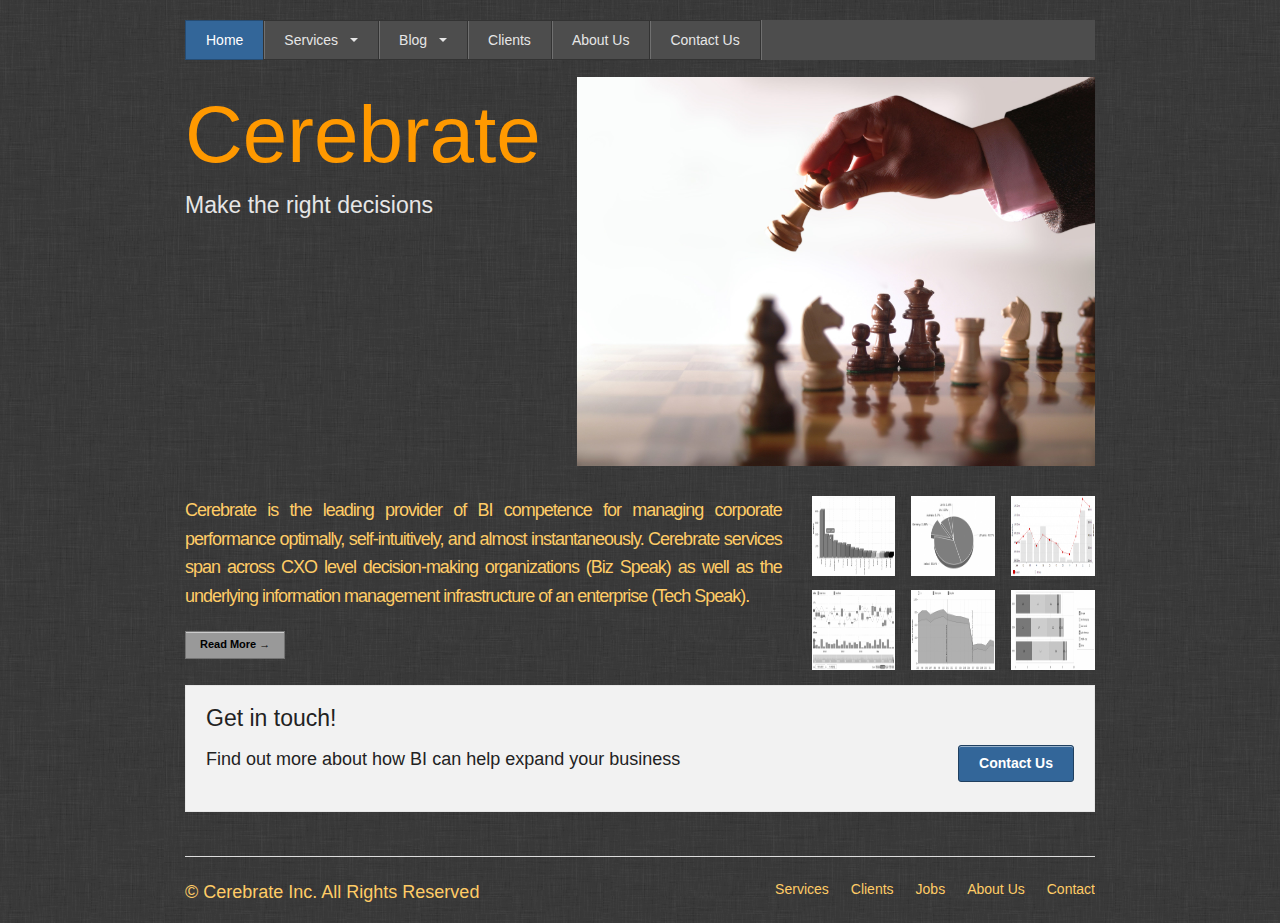
<file: index.html>
<!DOCTYPE html>

<!-- paulirish.com/2008/conditional-stylesheets-vs-css-hacks-answer-neither/ -->
<!--[if lt IE 7]> <html class="no-js lt-ie9 lt-ie8 lt-ie7" lang="en"> <![endif]-->
<!--[if IE 7]>    <html class="no-js lt-ie9 lt-ie8" lang="en"> <![endif]-->
<!--[if IE 8]>    <html class="no-js lt-ie9" lang="en"> <![endif]-->
<!--[if gt IE 8]><!--> <html class="no-js" lang="en"> <!--<![endif]-->
<head>
  <meta charset="utf-8" />

  <!-- Set the viewport width to device width for mobile -->
  <meta name="viewport" content="width=device-width" />

  <title>Welcome to Foundation | Homepage</title>

  <!-- Included CSS Files (Uncompressed) -->
  <!--
  <link rel="stylesheet" href="./foundation/stylesheets/foundation.css">
  -->
  
  <!-- Included CSS Files (Compressed) -->
  <link rel="stylesheet" href="./foundation/stylesheets/foundation.min.css">
  <link rel="stylesheet" href="./foundation/stylesheets/app.css">
  <link rel="stylesheet" href="./ui/css/cerebrate.css">

  <script src="./foundation/javascripts/modernizr.foundation.js"></script>
</head>
<body>

  <!-- Nav and Banner -->

  <div class="row">
    <div class="twelve columns">
      <ul class="nav-bar">
      	<li class='active'><a href="/">Home</a></li>
        <li class="has-flyout">
        	<a href="#">Services</a>
        	<ul class="flyout">
        		<li><a href="#">Staff Augmentation</a></li>
        		<li><a href="#">Project Consulting</a></li>
        	</ul>
        </li>
        <li class="has-flyout">
        	<a href="/blog.html">Blog</a>
        	<ul class="flyout">
        		<li><a href="/blog.html#in-memory">The New Generation of BI Tools</a></li>
        		<li><a href="/blog.html#why-bi-projects-fail">Top Reasons Why BI Projects Fail</a></li>
        	</ul>
        </li>
        <li class="right"><a href="#">Clients</a></li>
        <li class="right"><a href="#">About Us</a></li>
        <li class="right"><a href="/contact.html">Contact Us</a></li>
      </ul>
      <!-- Main Banner Image - place in a paragraph to enforce the modular scale spacing -->
	  <div class="row">
      	<div class="five columns">
	      	<a href="#"><h1 class='home-banner'> Cerebrate </h1></a>
	      	<h4>Make the right decisions</h4>
      	</div>
      	<div class="seven columns">
      		<img src="./images/right_move.jpg" />
      	</div>
      </div>
    </div>
  </div>
  <br /><br />

  <!-- End Nav and Banner -->


  <!-- Main Content Section -->

  <div class="row">

    <div class="eight columns">
      <p class="description">Cerebrate is the leading provider of BI competence for managing corporate performance optimally, self-intuitively, and almost instantaneously.  Cerebrate services span across CXO level decision-making organizations (Biz Speak) as well as the underlying information management infrastructure of an enterprise (Tech Speak).</p>
      <p><a href="#" class="secondary small button">Read More &rarr;</a></p>
    </div>

    <div class="four columns">

      <!-- Gallery sidebar with a block grid. Note: block grid items should be the same size for optimal results -->

      <ul class="block-grid three-up">
      
        <li><img src="./images/3d-column-des-456x190.png" style="height:80px"/></li>
        <li><img src="./images/3d-pie-des-366x190.png"  style="height:80px" /></a></li>
		<li><img src="./images/duration-axis-451x190.png"  style="height:80px" /></a></li>      
		<li><img src="./images/multiple-panels-des-448x190.png"  style="height:80px" /></a></li>      
		<li><img src="./images/stacked-area-des-476x190.png"  style="height:80px" /></a></li>      
		<li><img src="./images/stacked-bar-des-470x190.png"  style="height:80px" /></a></li>      

	  </ul>
    </div>

  </div>


  <!-- Call to Action Panel -->
  <div class="row">
    <div class="twelve columns">

      <div class="panel">
        <h4 class="light">Get in touch!</h4>

        <div class="row">
          <div class="nine columns">
            <p class='light'>Find out more about how BI can help expand your business</p>
          </div>
          <div class="three columns">
            <a href="contact.html" class="radius button right">Contact Us</a>
          </div>
        </div>
      </div>

    </div>
  </div>


  <!-- Footer -->

  <footer class="row">
    <div class="twelve columns">
      <hr />
      <div class="row">
        <div class="six columns">
          <p>&copy; Cerebrate Inc. All Rights Reserved</p>
        </div>
        <div class="six columns">
          <ul class="link-list right">
            <li><a href="#">Services</a></li>
            <li><a href="#">Clients</a></li>
            <li><a href="#">Jobs</a></li>
            <li><a href="#">About Us</a></li>
            <li><a href="/contact.html">Contact</a></li>
          </ul>
        </div>
      </div>
    </div>
  </footer>

  <!-- Included JS Files (Uncompressed) -->
  <!--
  
  <script src="./foundation/javascripts/jquery.js"></script>
  
  <script src="./foundation/javascripts/jquery.foundation.mediaQueryToggle.js"></script>
  
  <script src="./foundation/javascripts/jquery.foundation.forms.js"></script>
  
  <script src="./foundation/javascripts/jquery.foundation.reveal.js"></script>
  
  <script src="./foundation/javascripts/jquery.foundation.orbit.js"></script>
  
  <script src="./foundation/javascripts/jquery.foundation.navigation.js"></script>
  
  <script src="./foundation/javascripts/jquery.foundation.buttons.js"></script>
  
  <script src="./foundation/javascripts/jquery.foundation.tabs.js"></script>
  
  <script src="./foundation/javascripts/jquery.foundation.tooltips.js"></script>
  
  <script src="./foundation/javascripts/jquery.foundation.accordion.js"></script>
  
  <script src="./foundation/javascripts/jquery.placeholder.js"></script>
  
  <script src="./foundation/javascripts/jquery.foundation.alerts.js"></script>
  
  <script src="./foundation/javascripts/jquery.foundation.topbar.js"></script>
  
  <script src="./foundation/javascripts/jquery.foundation.joyride.js"></script>
  
  <script src="./foundation/javascripts/jquery.foundation.clearing.js"></script>
  
  <script src="./foundation/javascripts/jquery.foundation.magellan.js"></script>
  
  -->
  
  <!-- Included JS Files (Compressed) -->
  <script src="./foundation/javascripts/jquery.js"></script>
  <script src="./foundation/javascripts/foundation.min.js"></script>
  
  <!-- Initialize JS Plugins -->
  <script src="./foundation/javascripts/app.js"></script>
  <script type='text/javascript'>
   $(window).load(function() {
       $('#featuredContent').orbit({ fluid: '16x6' });
   });
</script>
</body>
</html>
</file>
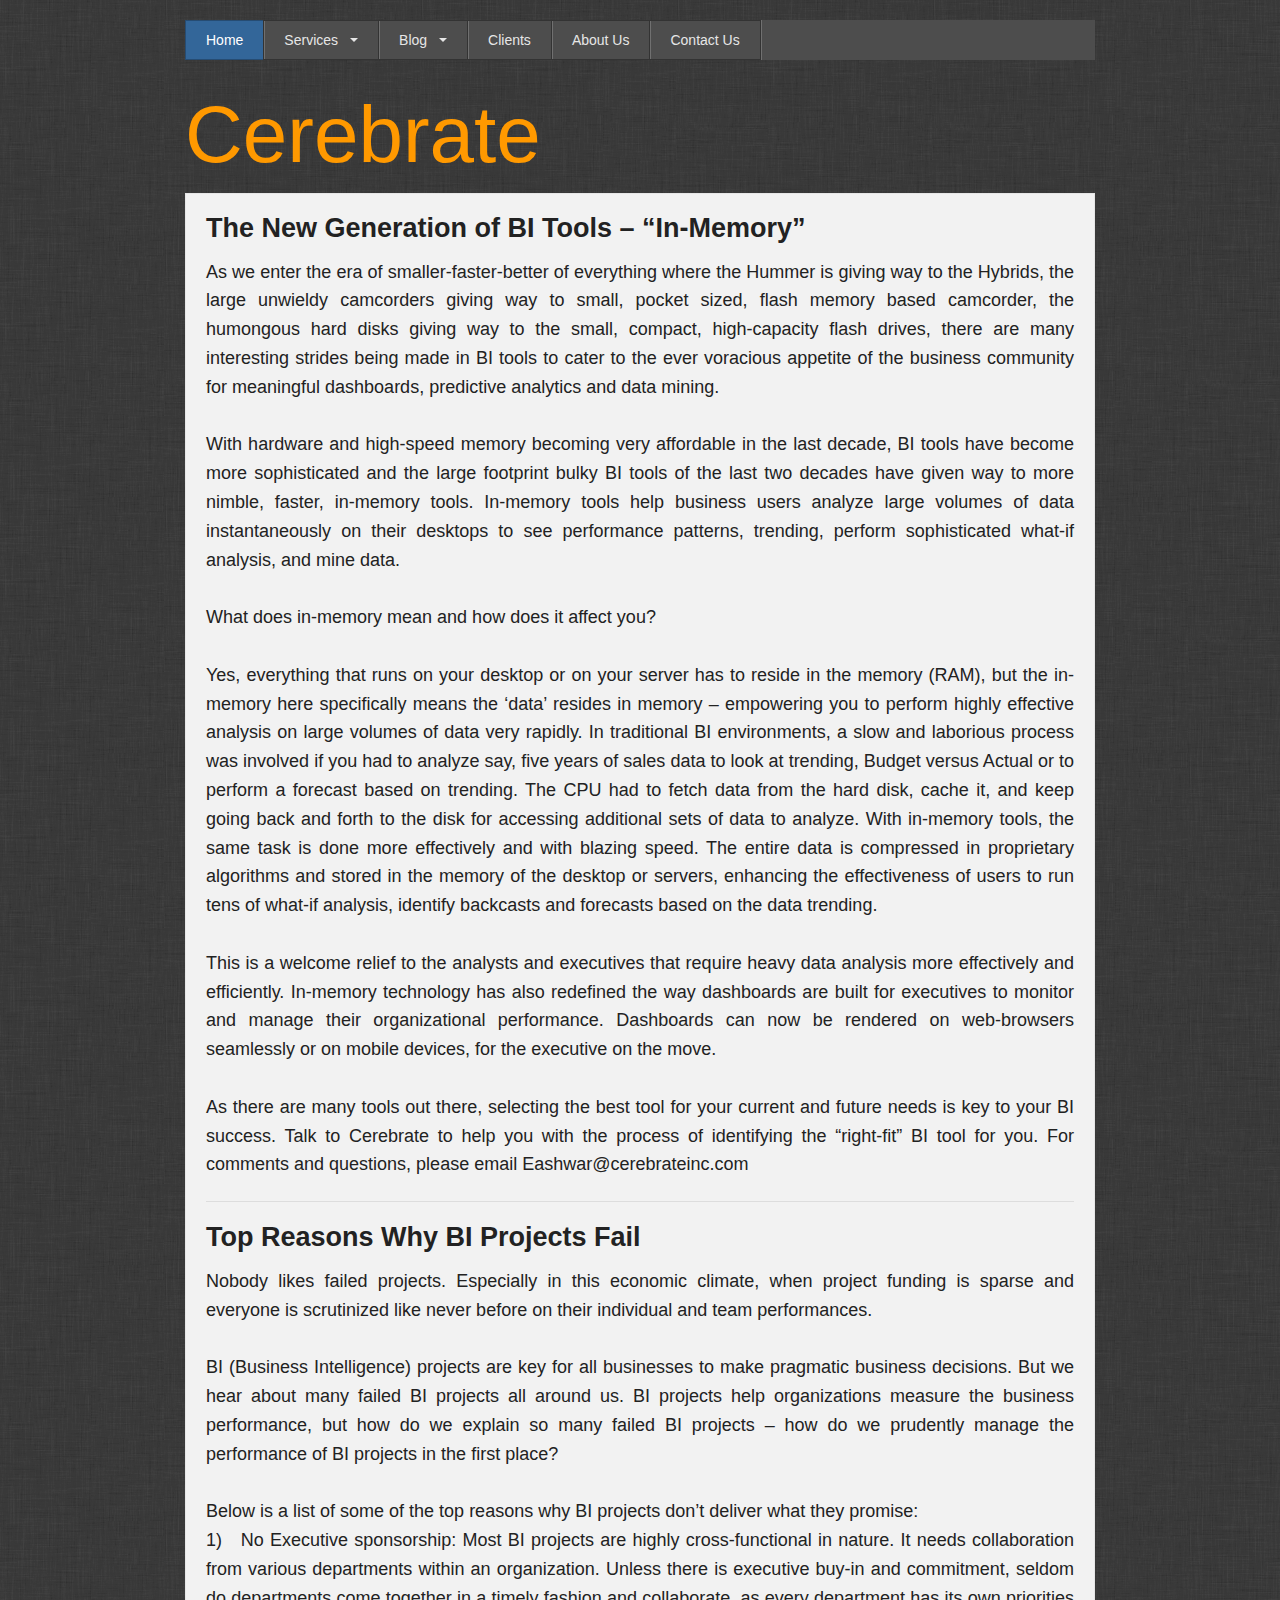
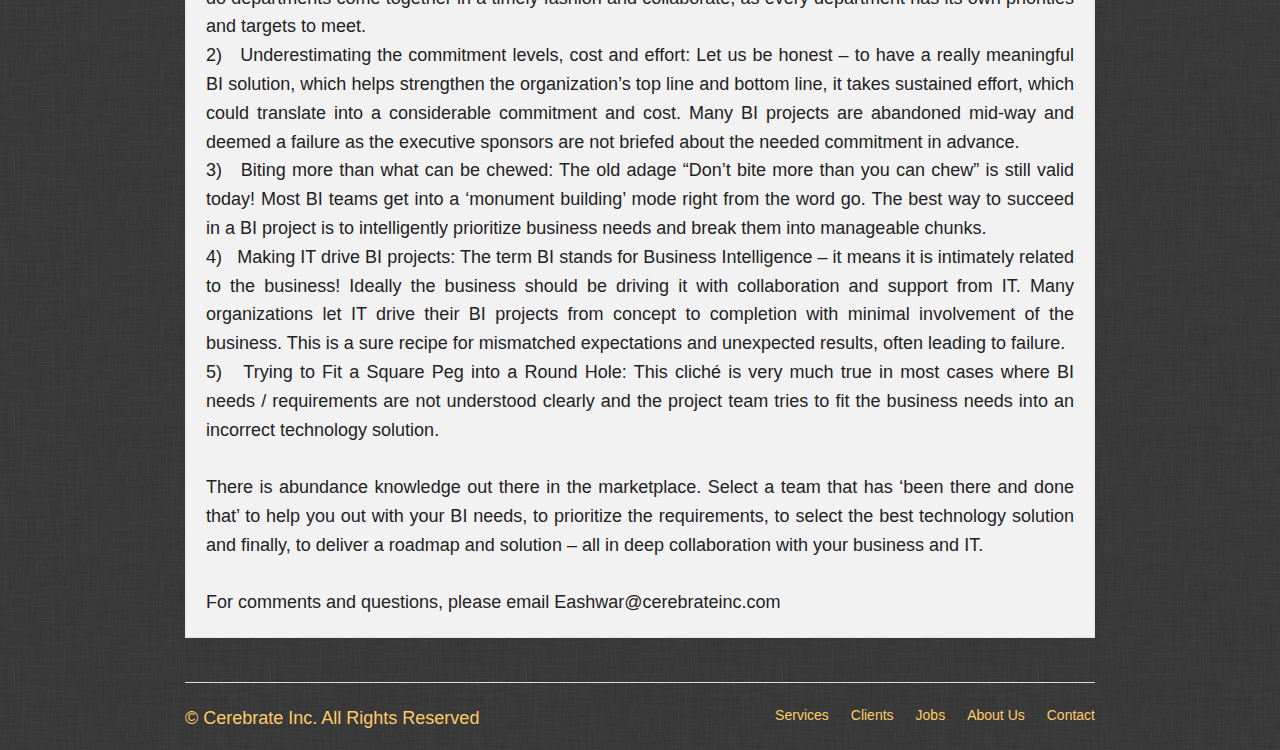
<file: blog.html>
<!DOCTYPE html>

<!-- paulirish.com/2008/conditional-stylesheets-vs-css-hacks-answer-neither/ -->
<!--[if lt IE 7]> <html class="no-js lt-ie9 lt-ie8 lt-ie7" lang="en"> <![endif]-->
<!--[if IE 7]>    <html class="no-js lt-ie9 lt-ie8" lang="en"> <![endif]-->
<!--[if IE 8]>    <html class="no-js lt-ie9" lang="en"> <![endif]-->
<!--[if gt IE 8]><!--> <html class="no-js" lang="en"> <!--<![endif]-->
<head>
  <meta charset="utf-8" />

  <!-- Set the viewport width to device width for mobile -->
  <meta name="viewport" content="width=device-width" />

  <title>Welcome to Foundation | Homepage</title>

  <!-- Included CSS Files (Uncompressed) -->
  <!--
  <link rel="stylesheet" href="./foundation/stylesheets/foundation.css">
  -->
  
  <!-- Included CSS Files (Compressed) -->
  <link rel="stylesheet" href="./foundation/stylesheets/foundation.min.css">
  <link rel="stylesheet" href="./foundation/stylesheets/app.css">
  <link rel="stylesheet" href="./ui/css/cerebrate.css">

  <script src="./foundation/javascripts/modernizr.foundation.js"></script>
</head>
<body>

  <!-- Nav and Banner -->

  <div class="row">
    <div class="twelve columns">
      <ul class="nav-bar">
      	<li class='active'><a href="/">Home</a></li>
        <li class="has-flyout">
        	<a href="#">Services</a>
        	<ul class="flyout">
        		<li><a href="#">Staff Augmentation</a></li>
        		<li><a href="#">Project Consulting</a></li>
        	</ul>
        </li>
        <li class="has-flyout">
        	<a href="/blog.html">Blog</a>
        	<ul class="flyout">
        		<li><a href="/blog.html#in-memory">The New Generation of BI Tools</a></li>
        		<li><a href="/blog.html#why-bi-projects-fail">Top Reasons Why BI Projects Fail</a></li>
        	</ul>
        </li>
        <li class="right"><a href="#">Clients</a></li>
        <li class="right"><a href="#">About Us</a></li>
        <li class="right"><a href="/contact.html">Contact Us</a></li>
      </ul>
      <!-- Main Banner Image - place in a paragraph to enforce the modular scale spacing -->
    </div>
  </div>

  <!-- End Nav and Banner -->


  <!-- Main Content Section -->

  <div class="row">

    <div class="eight columns">
      <h1 class="home-banner">Cerebrate</h1>
    </div>
  </div>


  <!-- Call to Action Panel -->
  <div class="row">
    <div class="twelve columns">

      <div class="panel">
        <h3 id="in-memory" class="light">The New Generation of BI Tools – “In-Memory”</h3>
        <p class='light'>
As we enter the era of smaller-faster-better of everything where the Hummer is giving way to the
Hybrids, the large unwieldy camcorders giving way to small, pocket sized, flash memory based
camcorder, the humongous hard disks giving way to the small, compact, high-capacity flash
drives, there are many interesting strides being made in BI tools to cater to the ever voracious
appetite of the business community for meaningful dashboards, predictive analytics and data
mining.
<br/><br/>
With hardware and high-speed memory becoming very affordable in the last decade, BI tools
have become more sophisticated and the large footprint bulky BI tools of the last two decades
have given way to more nimble, faster, in-memory tools. In-memory tools help business users
analyze large volumes of data instantaneously on their desktops to see performance patterns,
trending, perform sophisticated what-if analysis, and mine data.
<br/><br/>
What does in-memory mean and how does it affect you?
<br/><br/>
Yes, everything that runs on your desktop or on your server has to reside in the memory (RAM),
but the in-memory here specifically means the ‘data’ resides in memory – empowering you
to perform highly effective analysis on large volumes of data very rapidly. In traditional BI
environments, a slow and laborious process was involved if you had to analyze say, five years of
sales data to look at trending, Budget versus Actual or to perform a forecast based on trending.
The CPU had to fetch data from the hard disk, cache it, and keep going back and forth to the disk
for accessing additional sets of data to analyze. With in-memory tools, the same task is done
more effectively and with blazing speed. The entire data is compressed in proprietary algorithms
and stored in the memory of the desktop or servers, enhancing the effectiveness of users to run
tens of what-if analysis, identify backcasts and forecasts based on the data trending.
<br/><br/>
This is a welcome relief to the analysts and executives that require heavy data analysis more
effectively and efficiently. In-memory technology has also redefined the way dashboards are
built for executives to monitor and manage their organizational performance. Dashboards can
now be rendered on web-browsers seamlessly or on mobile devices, for the executive on the
move.
<br/><br/>
As there are many tools out there, selecting the best tool for your current and future needs is key
to your BI success. Talk to Cerebrate to help you with the process of identifying the “right-fit”
BI tool for you.

For comments and questions, please email Eashwar@cerebrateinc.com        
        </p>
        <hr> 
        <h3 id="why-bi-projects-fail" class="light">Top Reasons Why BI Projects Fail</h3>
        <p class='light'>
Nobody likes failed projects. Especially in this economic climate, when project funding is sparse
and everyone is scrutinized like never before on their individual and team performances.
<br/><br/>
BI (Business Intelligence) projects are key for all businesses to make pragmatic business
decisions. But we hear about many failed BI projects all around us. BI projects help
organizations measure the business performance, but how do we explain so many failed BI
projects – how do we prudently manage the performance of BI projects in the first place?
<br/><br/>
Below is a list of some of the top reasons why BI projects don’t deliver what they promise:
<br/>
1)&nbsp;&nbsp;
No Executive sponsorship: Most BI projects are highly cross-functional in nature. It needs
collaboration from various departments within an organization. Unless there is executive buy-in
and commitment, seldom do departments come together in a timely fashion and collaborate, as
every department has its own priorities and targets to meet.
<br/>
2)&nbsp;&nbsp;
Underestimating the commitment levels, cost and effort: Let us be honest – to have a
really meaningful BI solution, which helps strengthen the organization’s top line and bottom
line, it takes sustained effort, which could translate into a considerable commitment and cost.
Many BI projects are abandoned mid-way and deemed a failure as the executive sponsors are not
briefed about the needed commitment in advance.
<br/>
3)&nbsp;&nbsp;
Biting more than what can be chewed: The old adage “Don’t bite more than you can
chew” is still valid today! Most BI teams get into a ‘monument building’ mode right from the
word go. The best way to succeed in a BI project is to intelligently prioritize business needs and
break them into manageable chunks.
<br/>
4)&nbsp;&nbsp;
Making IT drive BI projects: The term BI stands for Business Intelligence – it means it is
intimately related to the business! Ideally the business should be driving it with collaboration and
support from IT. Many organizations let IT drive their BI projects from concept to completion
with minimal involvement of the business. This is a sure recipe for mismatched expectations and
unexpected results, often leading to failure.
<br/>
5)&nbsp;&nbsp;
Trying to Fit a Square Peg into a Round Hole: This cliché is very much true in most
cases where BI needs / requirements are not understood clearly and the project team tries to fit
the business needs into an incorrect technology solution.
<br/><br/>
There is abundance knowledge out there in the marketplace. Select a team that has ‘been there
and done that’ to help you out with your BI needs, to prioritize the requirements, to select the
best technology solution and finally, to deliver a roadmap and solution – all in deep collaboration
with your business and IT.
<br/><br/>
For comments and questions, please email Eashwar@cerebrateinc.com        
        </p>
      </div>

    </div>
  </div>


  <!-- Footer -->

  <footer class="row">
    <div class="twelve columns">
      <hr />
      <div class="row">
        <div class="six columns">
          <p>&copy; Cerebrate Inc. All Rights Reserved</p>
        </div>
        <div class="six columns">
          <ul class="link-list right">
            <li><a href="#">Services</a></li>
            <li><a href="#">Clients</a></li>
            <li><a href="#">Jobs</a></li>
            <li><a href="#">About Us</a></li>
            <li><a href="/contact.html">Contact</a></li>
          </ul>
        </div>
      </div>
    </div>
  </footer>

  <!-- Included JS Files (Uncompressed) -->
  <!--
  
  <script src="./foundation/javascripts/jquery.js"></script>
  
  <script src="./foundation/javascripts/jquery.foundation.mediaQueryToggle.js"></script>
  
  <script src="./foundation/javascripts/jquery.foundation.forms.js"></script>
  
  <script src="./foundation/javascripts/jquery.foundation.reveal.js"></script>
  
  <script src="./foundation/javascripts/jquery.foundation.orbit.js"></script>
  
  <script src="./foundation/javascripts/jquery.foundation.navigation.js"></script>
  
  <script src="./foundation/javascripts/jquery.foundation.buttons.js"></script>
  
  <script src="./foundation/javascripts/jquery.foundation.tabs.js"></script>
  
  <script src="./foundation/javascripts/jquery.foundation.tooltips.js"></script>
  
  <script src="./foundation/javascripts/jquery.foundation.accordion.js"></script>
  
  <script src="./foundation/javascripts/jquery.placeholder.js"></script>
  
  <script src="./foundation/javascripts/jquery.foundation.alerts.js"></script>
  
  <script src="./foundation/javascripts/jquery.foundation.topbar.js"></script>
  
  <script src="./foundation/javascripts/jquery.foundation.joyride.js"></script>
  
  <script src="./foundation/javascripts/jquery.foundation.clearing.js"></script>
  
  <script src="./foundation/javascripts/jquery.foundation.magellan.js"></script>
  
  -->
  
  <!-- Included JS Files (Compressed) -->
  <script src="./foundation/javascripts/jquery.js"></script>
  <script src="./foundation/javascripts/foundation.min.js"></script>
  
  <!-- Initialize JS Plugins -->
  <script src="./foundation/javascripts/app.js"></script>
  <script type='text/javascript'>
   $(window).load(function() {
       $('#featuredContent').orbit({ fluid: '16x6' });
   });
</script>
</body>
</html>
</file>
<file: foundation/stylesheets/app.css>
/* Artfully masterminded by ZURB  */

/* -------------------------------------------------- 
   Table of Contents
-----------------------------------------------------
:: Shared Styles
:: Page Name 1
:: Page Name 2
*/


/* -----------------------------------------
   Shared Styles
----------------------------------------- */



/* -----------------------------------------
   Page Name 1
----------------------------------------- */




/* -----------------------------------------
   Page Name 2
----------------------------------------- */
</file>
<file: ui/css/cerebrate.css>
@CHARSET "UTF-8";
body {
	background-image: url("./../../images/linen.png");
	color: #E6E6E6;
}

p {
	font-size: 18px;
	color: #FFCC66;
	text-align: justify;
}
a, label {
	color: #FFCC66;	
}

a:hover {
	color: #ff9900;
}

.description {
	text-align: justify;
	letter-spacing: -1px;	
}

h1,h2,h3,h4,h5,h6 {
	color: #ff9900;	
}


h1.home-banner {
	font-weight: 200;
	font-size: 80px;
	color: #ff9900;
}

.light {
	color: #222222;
}

.tabs dd.active  a{
	background-color: #666666;
}

.columns h4 {
	font-weight: 200;
	color: #E6E6E6;
}

h4.light {
	color: #222222;
}
</file>
